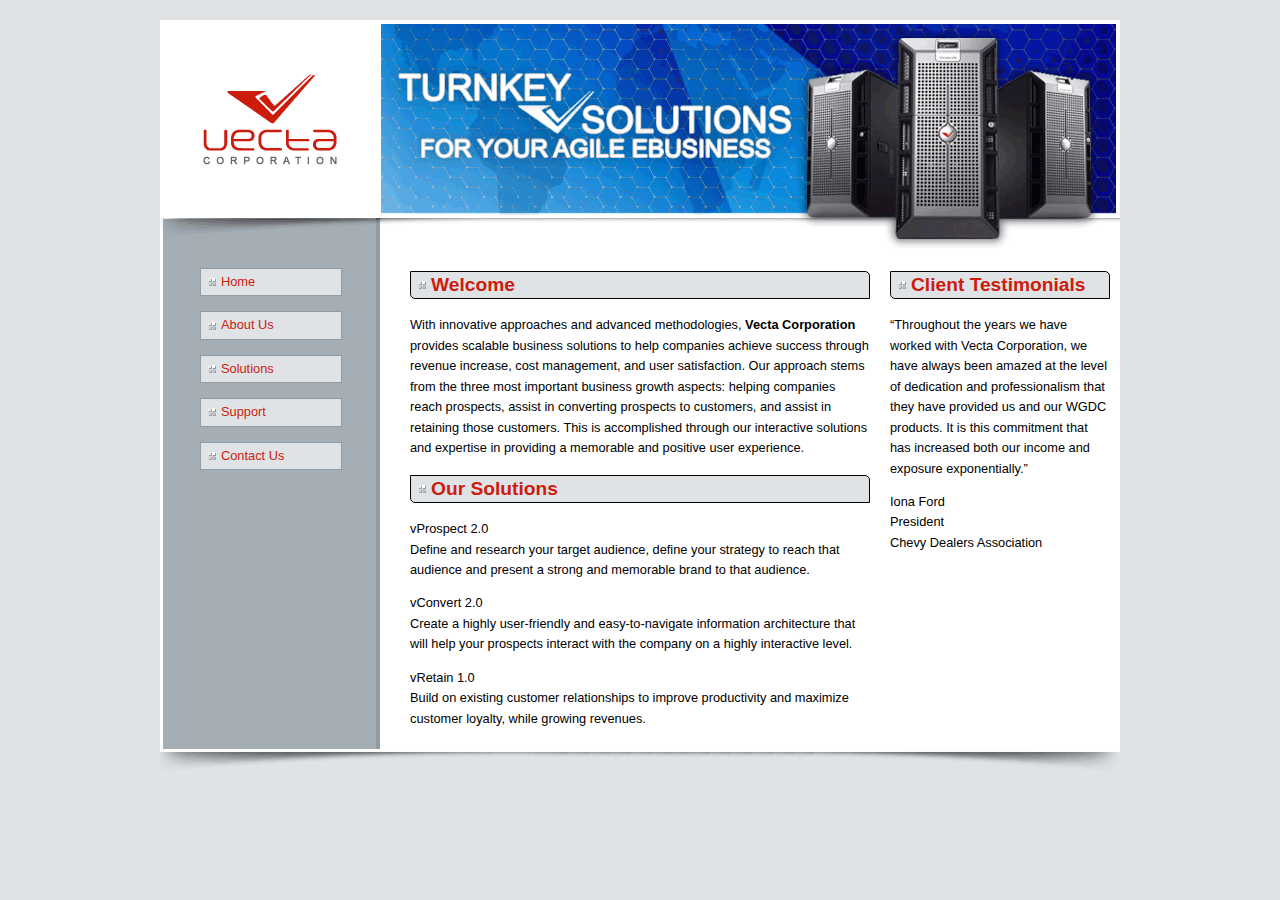
<file: vectacorp/index.html>
﻿<!DOCTYPE html>
<html>
<head>
  <meta charset="UTF-8">
  <meta name="viewport" content="width=jQuery , initial-scale=1.0">
  <title>Vecta Corp. - 24/7 365 turnkey vSolutions for agile eBusinesses</title>
  <link href="styles/normalize.css" type="text/css" rel="stylesheet">
  <link href="styles/styles.css" type="text/css" rel="stylesheet">
  <script type="text/javascript" src="/js/jquery-3.5.0.min.js"></script>
  <script type="text/javascript" src="/js/assignment1.js"></script>
  <!--[if IE]><script src="http://html5shiv.googlecode.com/svn/trunk/html5.js"></script><![endif]-->
</head>

<body>
	<main>
		<header></header>
		<nav>
			<ul>
				<li><a href="#">Home</a></li>
				<li><a href="#">About Us</a></li>
				<li><a href="#">Solutions</a></li>
				<li><a href="#">Support</a></li>
				<li><a href="#">Contact Us</a></li>
			</ul>
		</nav>
		<section>
			<h2>Welcome</h2>

			<p>With innovative approaches and advanced methodologies, <b>Vecta Corporation</b> provides scalable business solutions to help companies achieve success through revenue increase, cost management, and user satisfaction. Our approach stems from the three most important business growth aspects: helping companies reach prospects, assist in converting prospects to customers, and assist in retaining those customers. This is accomplished through our interactive solutions and expertise in providing a memorable and positive user experience.</p>
			
			<h2>Our Solutions</h2> 
			
			<p class="vprospect">vProspect 2.0<br>
			Define and research your target audience, define your strategy to reach that audience and present a strong and memorable brand to that audience.</p>
			
			<p class="vconvert">vConvert 2.0<br>
			Create a highly user-friendly and easy-to-navigate information architecture that will help your prospects interact with the company on a highly interactive level.</p>
			
			<p class="vretain">vRetain 1.0<br>
			Build on existing customer relationships to improve productivity and maximize customer loyalty, while growing revenues.</p>
		</section>
		<aside>
			<h2>Client Testimonials</h2>
			
			<p>Throughout the years we have worked with Vecta Corporation, we have always been amazed at the level of dedication and professionalism that they have provided us and our WGDC products. It is this commitment that has increased both our income and exposure exponentially.</p>
			
			<p>Iona Ford<br>
			President</p>
		</aside>
		<footer></footer>
	</main>
</body>
</html>
</file>
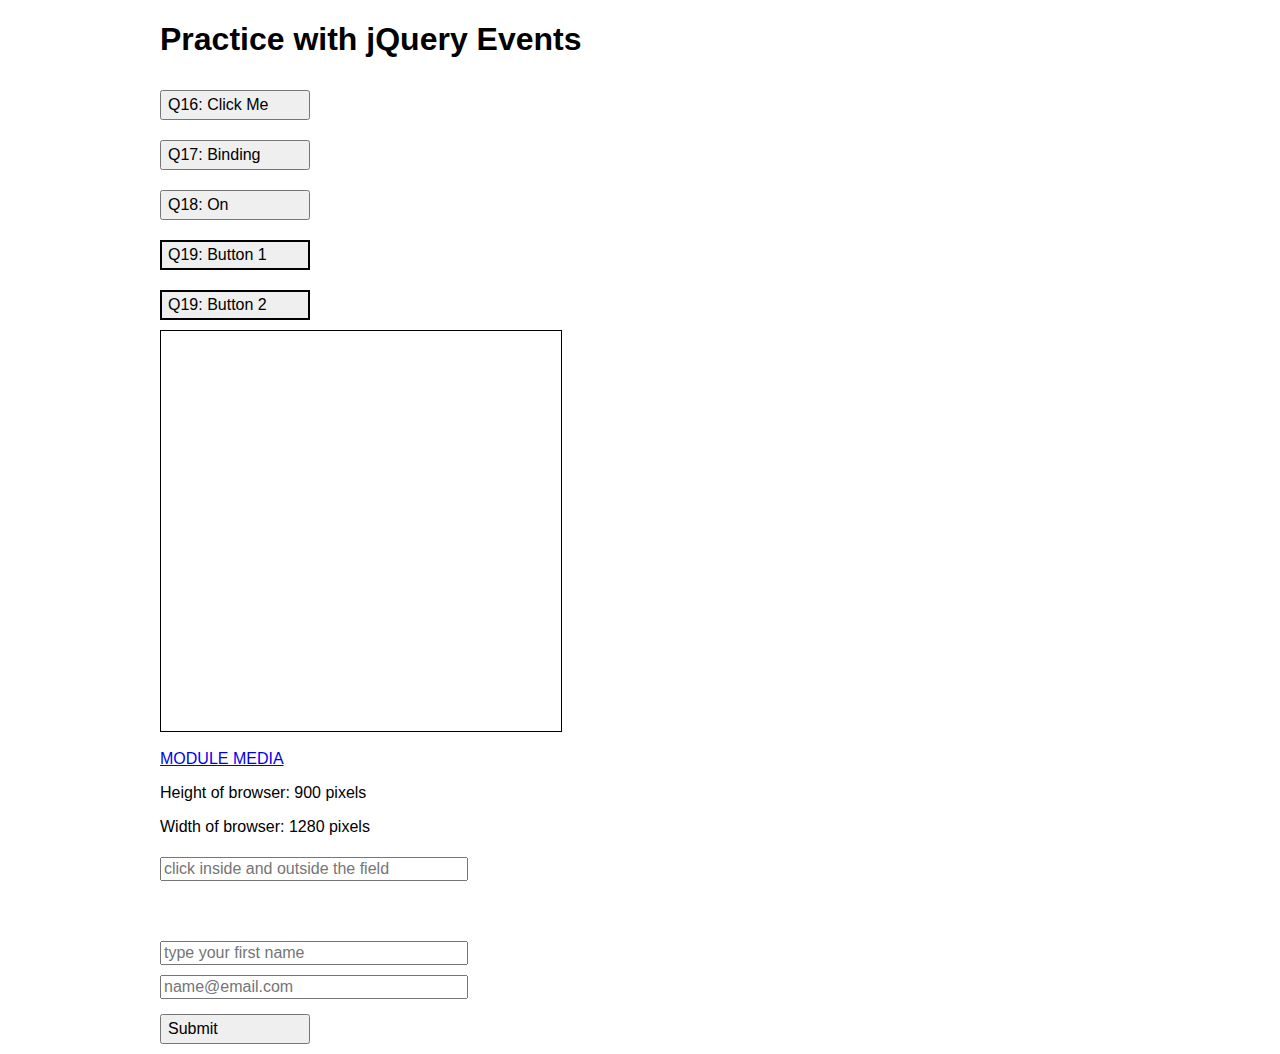
<file: vectacorp/events.html>
<!DOCTYPE html>
<html lang="en">
<head>
    <meta charset="UTF-8">
    <meta name="viewport" content="width=jQuery, initial-scale=1.0">
    <title>Practice with jQuery Events</title>
    <link href="styles/normalize.css" type="text/css" rel="stylesheet">
    <!-- <link href="styles/styles.css" type="text/css" rel="stylesheet"> -->
    <script type="text/javascript" src="/js/jquery-3.5.0.min.js"></script>
    <script type="text/javascript" src="/js/events.js"></script>
</head>
<body>
    <main>
        <header></header>

        <h1>Practice with jQuery Events</h1>

        <div>
            <button id='clickMe'>Q16: Click Me</button><br>
            <button id='bindMe'>Q17: Binding</button><br>
            <button id='onMe'>Q18: On</button><br>

            <button class ='btn19'>Q19: Button 1</button><br>
            <button class ='btn19'>Q19: Button 2</button><br>

            <div id='q20'>
                <h2></h2>
            </div> <br>

            <a href='http://www.modulemedia.com' target='blank'>MODULE MEDIA</a>
        </div>
        <div>
            <p id='pgHeight'>Height of browser: [Try resizing browser.] <p>
            <p id='pgWidth'>Width of brower: [Try resizing browser.]</p>
        </div>
        <div>
            <input id='inputFocus' type='text' placeholder="click inside and outside the field">
        </div>
        <form>
            <input id ='name' type='text' 
            placeholder='type your first name'
            ><br>
            <input id='email' type='email' placeholder='name@email.com'><br>
            <button id='submit' type='submit'>Submit</button>
        </form>
    </main>
</body>
</html>
</file>
<file: vectacorp/styles/styles.css>
body {
	background:		#DFE3E6;
	font-size:		0.8em;
	line-height:	1.6em;
}
main, header, footer {
	width:			960px;
}
main {
	background:		#FFFFFF url('../images/bg.gif') repeat-y;
	margin:			20px auto 0 auto;
}
header {
	height:			235px;
	background:		url('../images/header.gif') no-repeat;
}
nav, section, aside {
	float:			left;
	min-height:		200px;
}
nav {
	width:			230px;
}
nav ul {
	list-style-type: none;
}
nav ul li a.navigation {
	display:		block;
	margin-bottom:	15px;
	width:			120px;
	text-decoration:none;
}
nav ul li a.navigation:hover {
	background:		#EDEDED;
	color:			#000000;
}
section {
	width:			460px;
	margin:			0 20px;
}
section .vprospect {
	background:		url('../images/logo_vprospect.gif');
}
section .vconvert {
	background:		url('../images/logo_vconvert.gif');
}
section .vretain {
	background:		url('../images/logo_vretain.gif');
}
section .vprospect, section .vconvert, section .vretain {
	padding-left:	70px;
	background-repeat: no-repeat;
	background-position: 0 5px;
}
aside {
	width:			220px;
	padding-right:	10px;
}
section h2, aside h2, nav ul li a {
	background:		url('../images/icon_checker.gif') no-repeat 7px;
}
footer {
	height:			30px;
	background:		url('../images/footer.gif') no-repeat;
	clear:			both;
}
</file>
